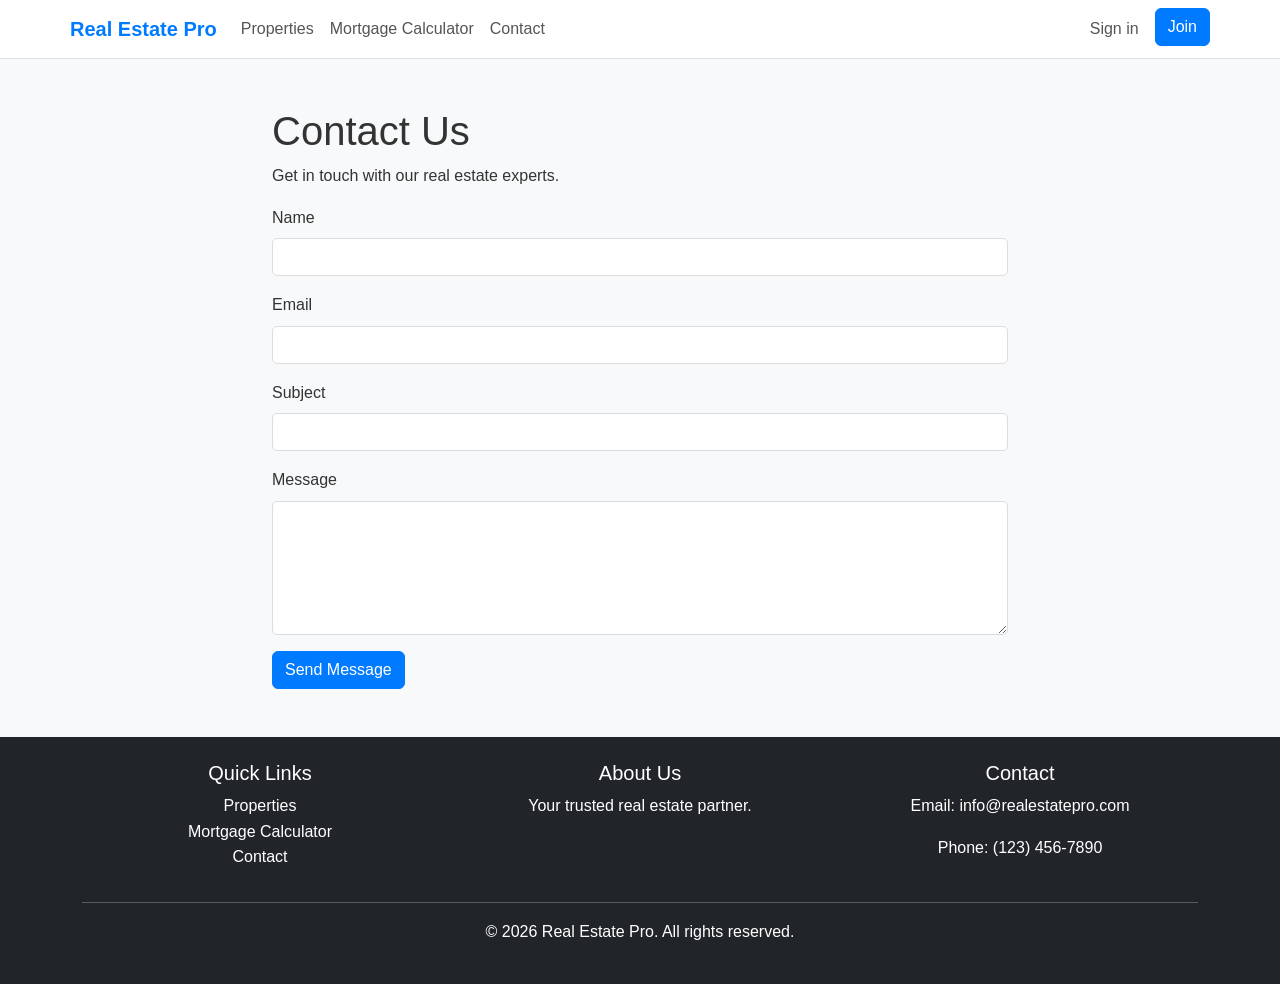
<file: contact.html>
<!DOCTYPE html>
<html lang="en">
<head>
    <meta charset="UTF-8">
    <meta name="viewport" content="width=device-width, initial-scale=1.0">
    <title>Contact - Real Estate Pro</title>
    <link href="https://cdn.jsdelivr.net/npm/bootstrap@5.3.0/dist/css/bootstrap.min.css" rel="stylesheet">
    <link rel="stylesheet" href="styles.css">
</head>
<body>
    <header class="bg-white border-bottom">
        <nav class="navbar navbar-expand-lg navbar-light container">
            <a class="navbar-brand text-primary fw-bold" href="index.html">Real Estate Pro</a>
            <button class="navbar-toggler" type="button" data-bs-toggle="collapse" data-bs-target="#navbarNav">
                <span class="navbar-toggler-icon"></span>
            </button>
            <div class="collapse navbar-collapse" id="navbarNav">
                <ul class="navbar-nav me-auto">
                    <li class="nav-item"><a class="nav-link" href="properties.html">Properties</a></li>
                    <li class="nav-item"><a class="nav-link" href="mortgage.html">Mortgage Calculator</a></li>
                    <li class="nav-item"><a class="nav-link" href="contact.html">Contact</a></li>
                </ul>
                <ul class="navbar-nav">
                    <li class="nav-item"><a class="nav-link" href="login.html">Sign in</a></li>
                    <li class="nav-item"><a class="btn btn-primary ms-2" href="signup.html">Join</a></li>
                </ul>
            </div>
        </nav>
    </header>

    <div class="container mt-5">
        <div class="row justify-content-center">
            <div class="col-md-8">
                <h1>Contact Us</h1>
                <p>Get in touch with our real estate experts.</p>
                <form id="contact-form">
                    <div class="mb-3">
                        <label for="name" class="form-label">Name</label>
                        <input type="text" name="name" class="form-control" id="name" required>
                    </div>
                    <div class="mb-3">
                        <label for="email" class="form-label">Email</label>
                        <input type="email" name="email" class="form-control" id="email" required>
                    </div>
                    <div class="mb-3">
                        <label for="subject" class="form-label">Subject</label>
                        <input type="text" name="subject" class="form-control" id="subject" required>
                    </div>
                    <div class="mb-3">
                        <label for="message" class="form-label">Message</label>
                        <textarea name="message" class="form-control" id="message" rows="5" required></textarea>
                    </div>
                    <button type="submit" class="btn btn-primary">Send Message</button>
                </form>
            </div>
        </div>
    </div>

    <footer class="bg-dark text-white py-4 mt-5">
        <div class="container text-center">
            <div class="row">
                <div class="col-md-4">
                    <h5>Quick Links</h5>
                    <ul class="list-unstyled">
                        <li><a href="properties.html" class="text-white">Properties</a></li>
                        <li><a href="mortgage.html" class="text-white">Mortgage Calculator</a></li>
                        <li><a href="contact.html" class="text-white">Contact</a></li>
                    </ul>
                </div>
                <div class="col-md-4">
                    <h5>About Us</h5>
                    <p>Your trusted real estate partner.</p>
                </div>
                <div class="col-md-4">
                    <h5>Contact</h5>
                    <p>Email: info@realestatepro.com</p>
                    <p>Phone: (123) 456-7890</p>
                </div>
            </div>
            <hr>
            <p>&copy; 2026 Real Estate Pro. All rights reserved.</p>
        </div>
    </footer>

    <script src="https://cdn.jsdelivr.net/npm/bootstrap@5.3.0/dist/js/bootstrap.bundle.min.js"></script>
    <script src="script.js"></script>
</body>
</html>
</file>
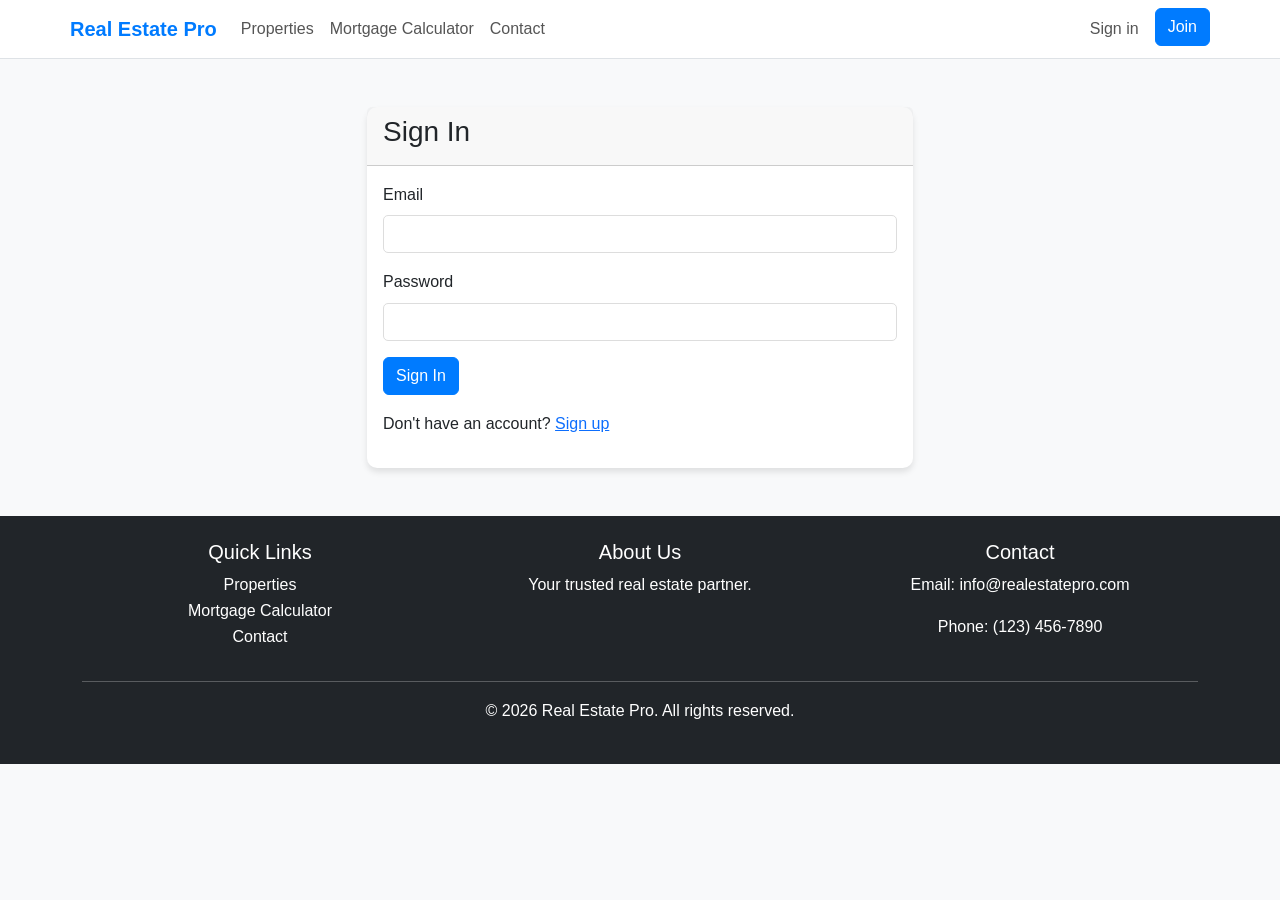
<file: login.html>
<!DOCTYPE html>
<html lang="en">
<head>
    <meta charset="UTF-8">
    <meta name="viewport" content="width=device-width, initial-scale=1.0">
    <title>Sign In - Real Estate Pro</title>
    <link href="https://cdn.jsdelivr.net/npm/bootstrap@5.3.0/dist/css/bootstrap.min.css" rel="stylesheet">
    <link rel="stylesheet" href="styles.css">
</head>
<body class="bg-light">
    <header class="bg-white border-bottom">
        <nav class="navbar navbar-expand-lg navbar-light container">
            <a class="navbar-brand text-primary fw-bold" href="index.html">Real Estate Pro</a>
            <button class="navbar-toggler" type="button" data-bs-toggle="collapse" data-bs-target="#navbarNav">
                <span class="navbar-toggler-icon"></span>
            </button>
            <div class="collapse navbar-collapse" id="navbarNav">
                <ul class="navbar-nav me-auto">
                    <li class="nav-item"><a class="nav-link" href="properties.html">Properties</a></li>
                    <li class="nav-item"><a class="nav-link" href="mortgage.html">Mortgage Calculator</a></li>
                    <li class="nav-item"><a class="nav-link" href="contact.html">Contact</a></li>
                </ul>
                <ul class="navbar-nav">
                    <li class="nav-item"><a class="nav-link" href="login.html">Sign in</a></li>
                    <li class="nav-item"><a class="btn btn-primary ms-2" href="signup.html">Join</a></li>
                </ul>
            </div>
        </nav>
    </header>

    <div class="container mt-5">
        <div class="row justify-content-center">
            <div class="col-md-6">
                <div class="card">
                    <div class="card-header">
                        <h3>Sign In</h3>
                    </div>
                    <div class="card-body">
                        <form id="login-form">
                            <div class="mb-3">
                                <label for="email" class="form-label">Email</label>
                                <input type="email" class="form-control" id="email" name="email" required>
                            </div>
                            <div class="mb-3">
                                <label for="password" class="form-label">Password</label>
                                <input type="password" class="form-control" id="password" name="password" required>
                            </div>
                            <button type="submit" class="btn btn-primary">Sign In</button>
                        </form>
                        <p class="mt-3">Don't have an account? <a href="signup.html">Sign up</a></p>
                    </div>
                </div>
            </div>
        </div>
    </div>

    <footer class="bg-dark text-white py-4 mt-5">
        <div class="container text-center">
            <div class="row">
                <div class="col-md-4">
                    <h5>Quick Links</h5>
                    <ul class="list-unstyled">
                        <li><a href="properties.html" class="text-white">Properties</a></li>
                        <li><a href="mortgage.html" class="text-white">Mortgage Calculator</a></li>
                        <li><a href="contact.html" class="text-white">Contact</a></li>
                    </ul>
                </div>
                <div class="col-md-4">
                    <h5>About Us</h5>
                    <p>Your trusted real estate partner.</p>
                </div>
                <div class="col-md-4">
                    <h5>Contact</h5>
                    <p>Email: info@realestatepro.com</p>
                    <p>Phone: (123) 456-7890</p>
                </div>
            </div>
            <hr>
            <p>&copy; 2026 Real Estate Pro. All rights reserved.</p>
        </div>
    </footer>

    <script src="https://cdn.jsdelivr.net/npm/bootstrap@5.3.0/dist/js/bootstrap.bundle.min.js"></script>
    <script src="script.js"></script>
    <script>
        document.getElementById('login-form').addEventListener('submit', (e) => {
            e.preventDefault();
            const email = e.target.email.value;
            const password = e.target.password.value;
            // Mock login - in real app, check against server
            if (email && password) {
                localStorage.setItem('currentUser', JSON.stringify({ email }));
                alert('Logged in successfully!');
                window.location.href = 'index.html';
            } else {
                alert('Invalid credentials');
            }
        });
    </script>
</body>
</html>
</file>
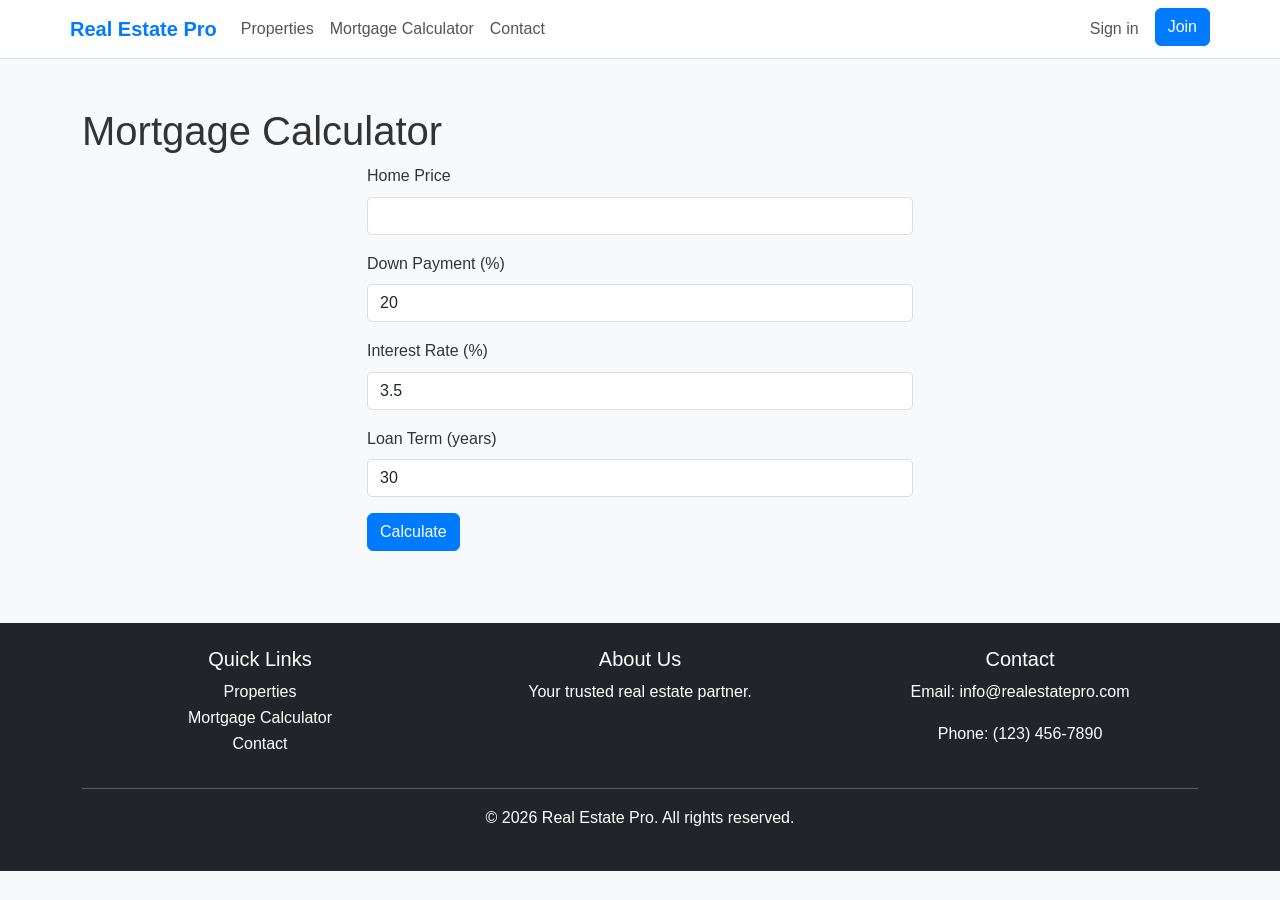
<file: mortgage.html>
<!DOCTYPE html>
<html lang="en">
<head>
    <meta charset="UTF-8">
    <meta name="viewport" content="width=device-width, initial-scale=1.0">
    <title>Mortgage Calculator - Real Estate Pro</title>
    <link href="https://cdn.jsdelivr.net/npm/bootstrap@5.3.0/dist/css/bootstrap.min.css" rel="stylesheet">
    <link rel="stylesheet" href="styles.css">
</head>
<body>
    <header class="bg-white border-bottom">
        <nav class="navbar navbar-expand-lg navbar-light container">
            <a class="navbar-brand text-primary fw-bold" href="index.html">Real Estate Pro</a>
            <button class="navbar-toggler" type="button" data-bs-toggle="collapse" data-bs-target="#navbarNav">
                <span class="navbar-toggler-icon"></span>
            </button>
            <div class="collapse navbar-collapse" id="navbarNav">
                <ul class="navbar-nav me-auto">
                    <li class="nav-item"><a class="nav-link" href="properties.html">Properties</a></li>
                    <li class="nav-item"><a class="nav-link" href="mortgage.html">Mortgage Calculator</a></li>
                    <li class="nav-item"><a class="nav-link" href="contact.html">Contact</a></li>
                </ul>
                <ul class="navbar-nav">
                    <li class="nav-item"><a class="nav-link" href="login.html">Sign in</a></li>
                    <li class="nav-item"><a class="btn btn-primary ms-2" href="signup.html">Join</a></li>
                </ul>
            </div>
        </nav>
    </header>

    <div class="container mt-5">
        <h1>Mortgage Calculator</h1>
        <div class="row justify-content-center">
            <div class="col-md-6">
                <form id="mortgage-form">
                    <div class="mb-3">
                        <label for="homePrice" class="form-label">Home Price</label>
                        <input type="number" id="homePrice" class="form-control" required>
                    </div>
                    <div class="mb-3">
                        <label for="downPayment" class="form-label">Down Payment (%)</label>
                        <input type="number" id="downPayment" class="form-control" value="20" required>
                    </div>
                    <div class="mb-3">
                        <label for="interestRate" class="form-label">Interest Rate (%)</label>
                        <input type="number" id="interestRate" class="form-control" value="3.5" step="0.1" required>
                    </div>
                    <div class="mb-3">
                        <label for="loanTerm" class="form-label">Loan Term (years)</label>
                        <input type="number" id="loanTerm" class="form-control" value="30" required>
                    </div>
                    <button type="button" id="calculate" class="btn btn-primary">Calculate</button>
                </form>
                <div id="results" class="mt-4"></div>
            </div>
        </div>
    </div>

    <footer class="bg-dark text-white py-4 mt-5">
        <div class="container text-center">
            <div class="row">
                <div class="col-md-4">
                    <h5>Quick Links</h5>
                    <ul class="list-unstyled">
                        <li><a href="properties.html" class="text-white">Properties</a></li>
                        <li><a href="mortgage.html" class="text-white">Mortgage Calculator</a></li>
                        <li><a href="contact.html" class="text-white">Contact</a></li>
                    </ul>
                </div>
                <div class="col-md-4">
                    <h5>About Us</h5>
                    <p>Your trusted real estate partner.</p>
                </div>
                <div class="col-md-4">
                    <h5>Contact</h5>
                    <p>Email: info@realestatepro.com</p>
                    <p>Phone: (123) 456-7890</p>
                </div>
            </div>
            <hr>
            <p>&copy; 2026 Real Estate Pro. All rights reserved.</p>
        </div>
    </footer>

    <script src="https://cdn.jsdelivr.net/npm/bootstrap@5.3.0/dist/js/bootstrap.bundle.min.js"></script>
    <script src="script.js"></script>
</body>
</html>
</file>
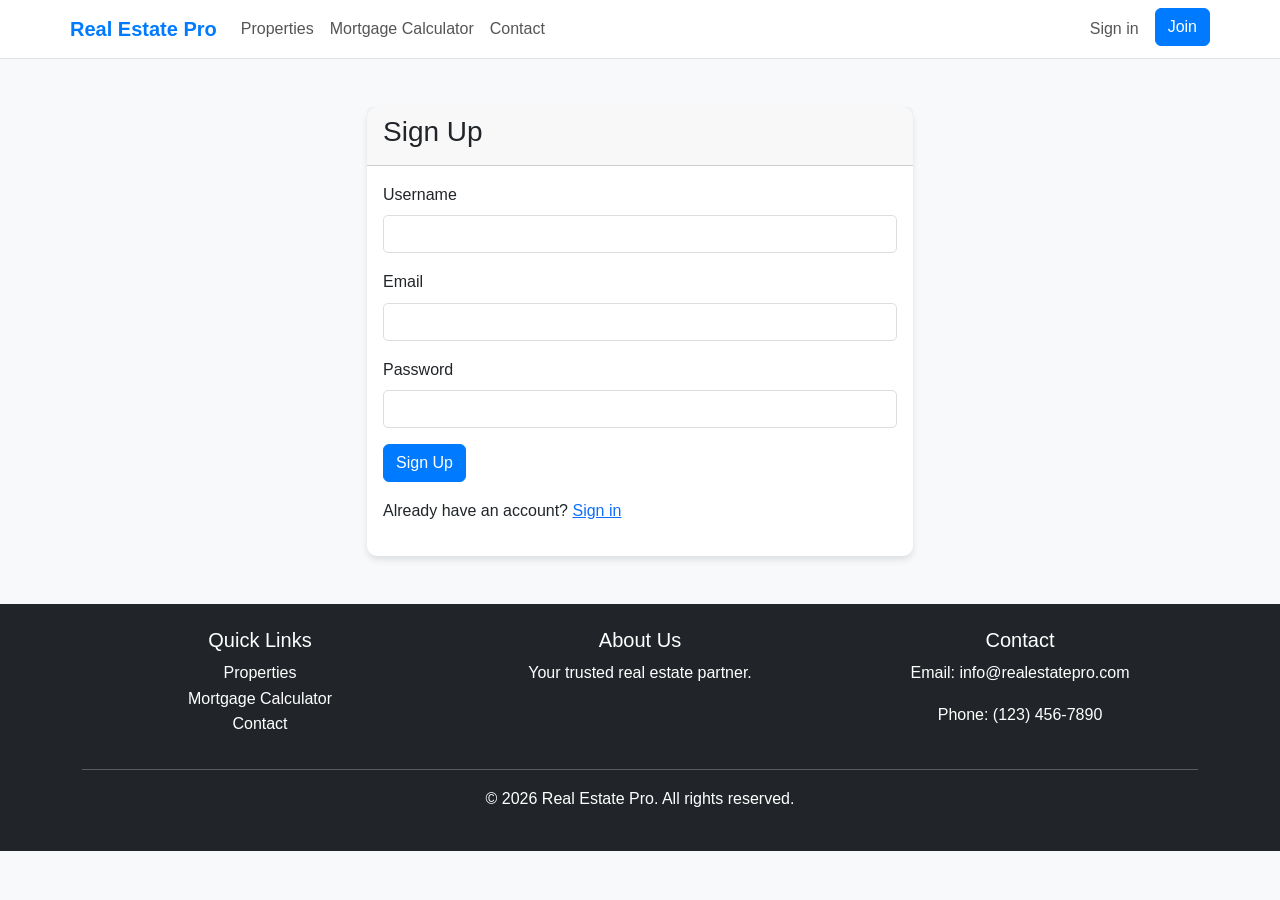
<file: signup.html>
<!DOCTYPE html>
<html lang="en">
<head>
    <meta charset="UTF-8">
    <meta name="viewport" content="width=device-width, initial-scale=1.0">
    <title>Sign Up - Real Estate Pro</title>
    <link href="https://cdn.jsdelivr.net/npm/bootstrap@5.3.0/dist/css/bootstrap.min.css" rel="stylesheet">
    <link rel="stylesheet" href="styles.css">
</head>
<body class="bg-light">
    <header class="bg-white border-bottom">
        <nav class="navbar navbar-expand-lg navbar-light container">
            <a class="navbar-brand text-primary fw-bold" href="index.html">Real Estate Pro</a>
            <button class="navbar-toggler" type="button" data-bs-toggle="collapse" data-bs-target="#navbarNav">
                <span class="navbar-toggler-icon"></span>
            </button>
            <div class="collapse navbar-collapse" id="navbarNav">
                <ul class="navbar-nav me-auto">
                    <li class="nav-item"><a class="nav-link" href="properties.html">Properties</a></li>
                    <li class="nav-item"><a class="nav-link" href="mortgage.html">Mortgage Calculator</a></li>
                    <li class="nav-item"><a class="nav-link" href="contact.html">Contact</a></li>
                </ul>
                <ul class="navbar-nav">
                    <li class="nav-item"><a class="nav-link" href="login.html">Sign in</a></li>
                    <li class="nav-item"><a class="btn btn-primary ms-2" href="signup.html">Join</a></li>
                </ul>
            </div>
        </nav>
    </header>

    <div class="container mt-5">
        <div class="row justify-content-center">
            <div class="col-md-6">
                <div class="card">
                    <div class="card-header">
                        <h3>Sign Up</h3>
                    </div>
                    <div class="card-body">
                        <form id="signup-form">
                            <div class="mb-3">
                                <label for="username" class="form-label">Username</label>
                                <input type="text" class="form-control" id="username" name="username" required>
                            </div>
                            <div class="mb-3">
                                <label for="email" class="form-label">Email</label>
                                <input type="email" class="form-control" id="email" name="email" required>
                            </div>
                            <div class="mb-3">
                                <label for="password" class="form-label">Password</label>
                                <input type="password" class="form-control" id="password" name="password" required>
                            </div>
                            <button type="submit" class="btn btn-primary">Sign Up</button>
                        </form>
                        <p class="mt-3">Already have an account? <a href="login.html">Sign in</a></p>
                    </div>
                </div>
            </div>
        </div>
    </div>

    <footer class="bg-dark text-white py-4 mt-5">
        <div class="container text-center">
            <div class="row">
                <div class="col-md-4">
                    <h5>Quick Links</h5>
                    <ul class="list-unstyled">
                        <li><a href="properties.html" class="text-white">Properties</a></li>
                        <li><a href="mortgage.html" class="text-white">Mortgage Calculator</a></li>
                        <li><a href="contact.html" class="text-white">Contact</a></li>
                    </ul>
                </div>
                <div class="col-md-4">
                    <h5>About Us</h5>
                    <p>Your trusted real estate partner.</p>
                </div>
                <div class="col-md-4">
                    <h5>Contact</h5>
                    <p>Email: info@realestatepro.com</p>
                    <p>Phone: (123) 456-7890</p>
                </div>
            </div>
            <hr>
            <p>&copy; 2026 Real Estate Pro. All rights reserved.</p>
        </div>
    </footer>

    <script src="https://cdn.jsdelivr.net/npm/bootstrap@5.3.0/dist/js/bootstrap.bundle.min.js"></script>
    <script src="script.js"></script>
    <script>
        document.getElementById('signup-form').addEventListener('submit', (e) => {
            e.preventDefault();
            const username = e.target.username.value;
            const email = e.target.email.value;
            const password = e.target.password.value;
            // Mock signup - in real app, send to server
            if (username && email && password) {
                localStorage.setItem('currentUser', JSON.stringify({ username, email }));
                alert('Signed up successfully!');
                window.location.href = 'index.html';
            } else {
                alert('Please fill all fields');
            }
        });
    </script>
</body>
</html>
</file>
<file: styles.css>
/* Reset and base styles */
* {
    margin: 0;
    padding: 0;
    box-sizing: border-box;
}

body {
    font-family: 'Segoe UI', Tahoma, Geneva, Verdana, sans-serif;
    line-height: 1.6;
    color: #333;
    background-color: #f8f9fa;
}

/* Header */
.navbar-brand {
    font-weight: bold;
    color: #007bff !important;
}

.navbar-nav .nav-link {
    color: #555;
}

.navbar-nav .nav-link:hover {
    color: #007bff;
}

/* Hero */
.hero {
    background: linear-gradient(135deg, #667eea 0%, #764ba2 100%);
    color: white;
    padding: 4rem 0;
}

.hero h1 {
    font-size: 3rem;
    margin-bottom: 1rem;
}

.hero .btn-outline-primary {
    border-color: white;
    color: white;
}

.hero .btn-outline-primary:hover {
    background-color: white;
    color: #007bff;
}

/* Cards */
.card {
    border: none;
    border-radius: 10px;
    box-shadow: 0 4px 6px rgba(0, 0, 0, 0.1);
    transition: transform 0.3s ease;
}

.card:hover {
    transform: translateY(-5px);
}

.card-img-top {
    border-radius: 10px 10px 0 0;
    height: 200px;
    object-fit: cover;
}

/* Buttons */
.btn-primary {
    background-color: #007bff;
    border-color: #007bff;
}

.btn-primary:hover {
    background-color: #0056b3;
    border-color: #0056b3;
}

/* Forms */
.form-control {
    border-radius: 5px;
    border: 1px solid #ddd;
}

.form-control:focus {
    border-color: #007bff;
    box-shadow: 0 0 0 0.2rem rgba(0, 123, 255, 0.25);
}

/* Footer */
footer {
    background-color: #343a40;
    color: white;
}

footer a {
    color: #adb5bd;
    text-decoration: none;
}

footer a:hover {
    color: white;
}

/* Responsive */
@media (max-width: 768px) {
    .hero h1 {
        font-size: 2rem;
    }
    .navbar-nav {
        text-align: center;
    }
    .card {
        margin-bottom: 1rem;
    }
}

/* Map */
#map {
    border-radius: 10px;
    box-shadow: 0 4px 6px rgba(0, 0, 0, 0.1);
}

/* Virtual Tour */
#virtual-tour {
    border-radius: 10px;
    background: #e9ecef;
    display: flex;
    align-items: center;
    justify-content: center;
    color: #6c757d;
    font-size: 1.2rem;
}

/* Search Dropdown */
#search-dropdown {
    box-shadow: 0 4px 8px rgba(0, 0, 0, 0.15);
}

#search-dropdown > div {
    transition: background-color 0.2s ease;
}

#search-dropdown > div:hover {
    background-color: #f8f9fa;
}

/* Badge Styling */
.badge {
    margin-right: 5px;
    margin-bottom: 5px;
}

/* Search Results Styling */
.search-result-card {
    transition: all 0.3s ease;
}

.search-result-card:hover {
    box-shadow: 0 8px 16px rgba(0, 0, 0, 0.1);
}

/* City Info Box */
#city-info h5 {
    color: #007bff;
    margin-top: 10px;
}

/* Price Stats */
#price-stats p {
    margin-bottom: 8px;
}

#price-stats strong {
    color: #333;
}
</file>
